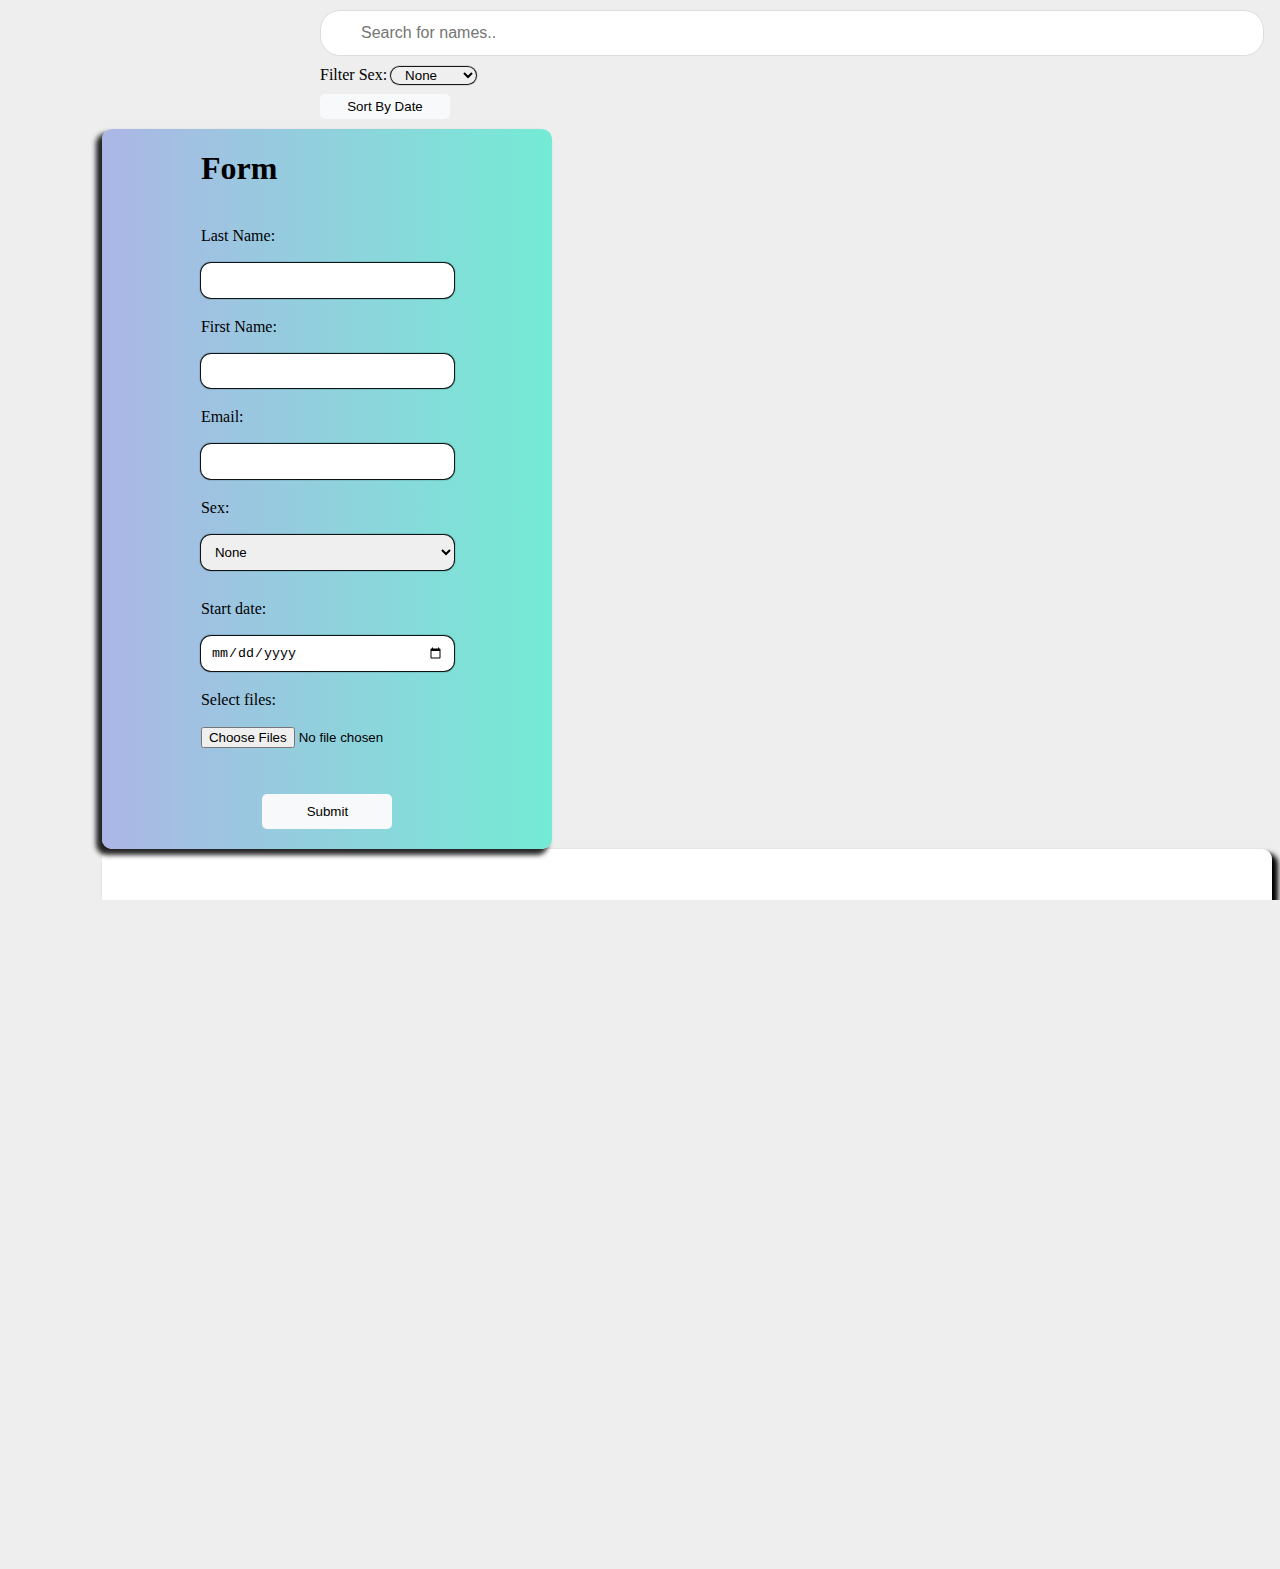
<file: form.html>
<!DOCTYPE html>

<html lang="en">
  <head>
    <meta charset="utf-8" />

    <title>Form</title>
    <meta name="description" content="The HTML5 Herald" />
    <meta name="author" content="SitePoint" />
    <link rel="stylesheet" href="css/formStyles.css" />
    <script src="http://code.jquery.com/jquery-2.0.0.min.js"></script>
    <script src="form.js"></script>
    
  </head>

  <body>
    <div class='filters'>
      <input
        type="text"
        id="myInput"
        onkeyup="filterFunction()"
        placeholder="Search for names.."
        style="margin-top: 0px;"
      />
      <br/>
      <label for="filterSex">Filter Sex:</label>
      <select id="filterSex" required class="styled-input" onchange="filterFunction()" style="margin-bottom: 10px;">
        <option value="" selected="selected">None</option>
        <option value="Barbat">Barbat</option>
        <option value="Femeie">Femeie</option>
      </select>
      <br/>
      <button class="styled-buttons" id="sortDateButton" sort="up" onClick="sortTableByDate()" style="margin-bottom: 0; height: 25px;">Sort By Date</button>
    </div>
    <div class="container">
      <div class="form">
        <h1>Form</h1>

        <label for="lastName">Last Name:</label>
        <input
          type="text"
          id="lastName"
          name="lastName"
          value=""
          required
          class="styled-input"
        />

        <label for="firstName">First Name:</label>
        <input
          type="text"
          id="firstName"
          name="firstName"
          value=""
          required
          class="styled-input"
        />

        <label for="email">Email:</label>
        <input
          type="text"
          id="email"
          name="email"
          value=""
          required
          class="styled-input"
        />

        <label for="dropdown">Sex:</label>
        <select id="dropdown" required class="styled-input">
          <option value="" selected="selected">None</option>
          <option value="Barbat">Barbat</option>
          <option value="Femeie">Femeie</option>
        </select>

        <label class="label-start-date" for="start">Start date:</label>

        <input
          class="styled-input"
          type="date"
          id="start"
          name="trip-start"
          value=""
          min="2021-01-01"
          max="2022-12-31"
          required
        />

        <label for="myfile">Select files:</label>
        <input type="file" id="myfile" name="myfile" multiple />

        <button class="styled-buttons" onClick="addFields()">Submit</button>
      </div>

      <div class="list">
        <table id="table">
          <tr>
            <th>Last Name</th>
            <th>First Name</th>
            <th>Email</th>
            <th>Sex</th>
            <th>Date</th>
            <th>Image</th>
            <th>Delete</th>
          </tr>
        </table>
      </div>
    </div>

  </body>
</html>
</file>
<file: css/formStyles.css>
body,
html {
  margin: 0;
  padding: 0;
  height: 100%;
  width: 100%;
  background-color: #eeeeee;
  overflow: hidden;
}

@media only screen and (max-width: 1200px) {
    body,html {
        overflow: auto;
    }
  }

.container {
  width: 92%;
  margin-left: 8%;
  margin-top: 0%;
}

.filters {
  margin: auto;
  width: 50%;
  padding: 10px;
}

#myInput {
  background-position: 10px 12px; /* Position the search icon */
  background-repeat: no-repeat; /* Do not repeat the icon image */
  width: 98vh; /* Full-width */
  font-size: 16px; /* Increase font-size */
  padding: 12px 20px 12px 40px; /* Add some padding */
  border: 1px solid #ddd; /* Add a grey border */
  margin-top: 12px; /* Add some space below the input */
  height: 20px;
  border-radius: 20px;
  margin-bottom: 10px;
}

#myInput:focus {
  outline: none;
}

.form {
  width: 50vh;
  height: 80vh;
  display: grid;
  justify-content: center;
  background: #74ebd5; /* fallback for old browsers */
  background: -webkit-linear-gradient(
    to right,
    #acb6e5,
    #74ebd5
  ); /* Chrome 10-25, Safari 5.1-6 */
  background: linear-gradient(
    to right,
    #acb6e5,
    #74ebd5
  ); /* W3C, IE 10+/ Edge, Firefox 16+, Chrome 26+, Opera 12+, Safari 7+ */
  border-radius: 10px;
  box-shadow: -5px 5px 5px 1px rgba(0, 0, 0, 0.85);
  float: left
}

.list {
  width: 130vh;
  height: 80vh;
  background-color: white;
  display: grid;
  justify-content: center;
  border-radius: 10px;
  box-shadow: 5px 5px 5px 1px #000000;
}

#myfile {
    margin-bottom: 10px;
}

.styled-input {
  margin-bottom: 20px;
  border-radius: 10px;
  outline: none;
  border: none;
  box-shadow: 0px 0px 1px 1px #000000;
  padding-left: 10px;
  padding-right: 10px;
}

#dropdown {
  border-radius: 10px;
  outline: none;
  border: none;
  box-shadow: 0px 0px 1px 1px #000000;
  padding-left: 10px;
  padding-right: 10px;
}

#table {
  width: 120vh;
}

td {
  text-align: center;
}

.styled-buttons {
  height: 35px;
  width: 130px;
  margin: auto;
  margin-bottom: 20px;
  border: none;
  background-color: #f8f9fa;
  border-radius: 5px;
}

.styled-buttons:hover {
  box-shadow: 0px 0px 1px 1px #000000;
}

.label-start-date {
  margin-top: 10px;
}
</file>
